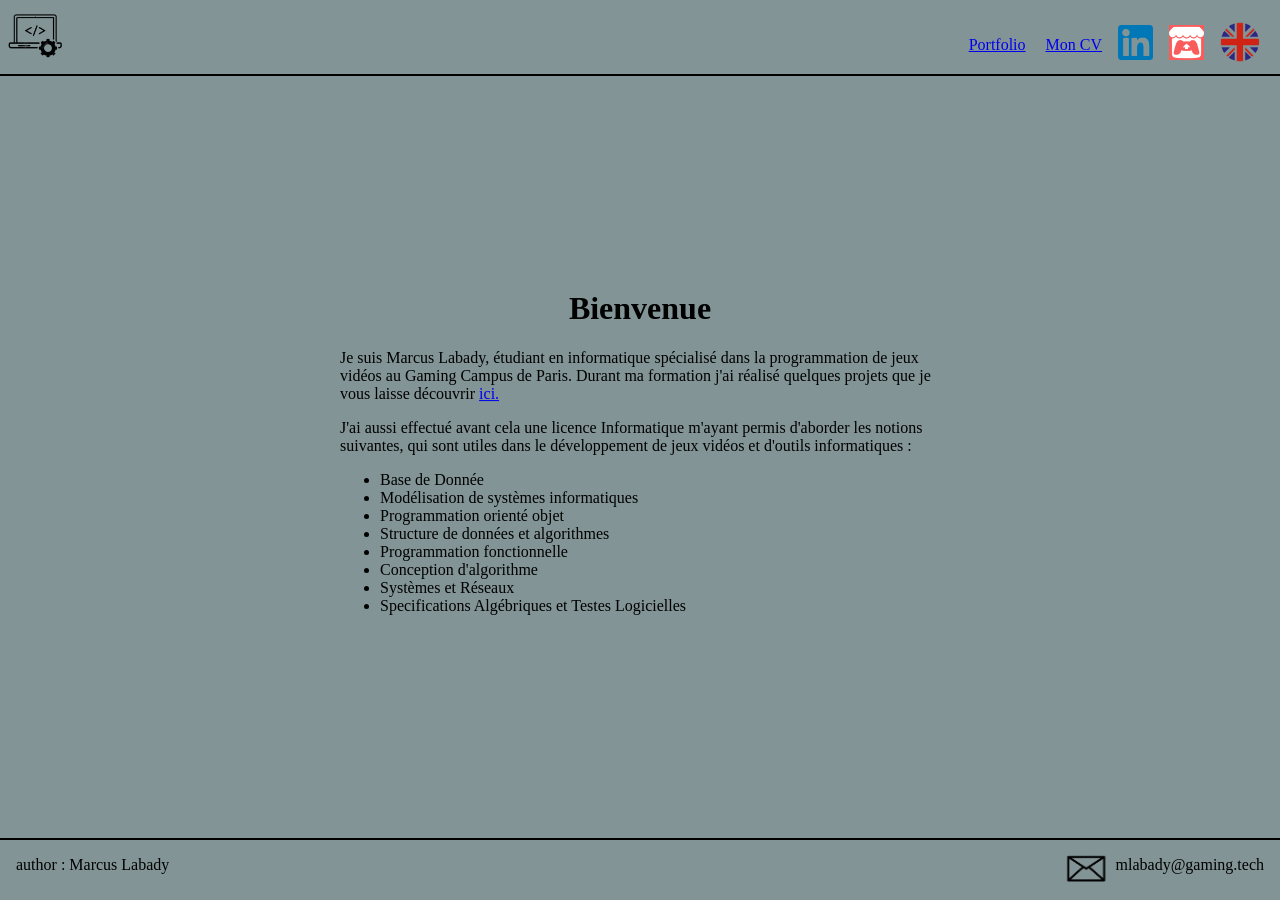
<file: index.html>
<!DOCTYPE html>
<html lang = "fr">
	<head>
		<meta charset = "utf-8">
		<meta name = "description" content = "Portfolio de Marcus Labady" >
		<meta name = "keywords" content = "Marcus Labady portfolio">
		<meta name = "author" content = "Marcus Labady">
		 <!--pour que le site s'adapte automatiquement aux écrans de téléphones, tablettes et ordinateurs-->
		<meta name = "viewport" content = "with-device-width, initial-scale=1">
		<title>Marcus Labady - Accueil</title>
		<link rel = "stylesheet" type = "text/css" media = "screen" href = "css/index.css?v=2">
		<!--?v2 force rechargement du .css par le navigateur-->
	</head>

	<body>
		<header>
			<div id ="logoAccueil">
				<!--Importe l'image-->
				<img src = "media/images/logoAccueil_2-removebg.png" width = "70" height = "70" alt = "logo Accueil" usemap = "#accueil_image">
				<!--Rend l'image cliquable -->
				<map name ="accueil_image">
					<area shape = "rect" coords="0,0,80,80" href = "index.html" title = "Accueil" alt ="accueil">
				</map>
			</div>

			<div id="headerRightSide">
				<div id = "menu_bouton">
					<a href = "portfolio.html">Portfolio</a>
					<a href = "resume.html">Mon&nbsp;CV</a>
					<!--<a href = "english/...html">AboutMe</a>-->
				</div>

				<div id = "contact">
					<div id="_linkedIn">
						<img src = "media/images/linkedinLogo.png" width = "35" height = "35" alt = "linkedin logo" usemap = "#linkedin">

						<map name = "linkedin">
							<area shape="rect" coords = "0,0,35,35" href="https://www.linkedin.com/in/marcus-melvin-labady-6a48b8258" target = "_blank" title="LikedIn profile" alt = "linkedin profile">
						</map>
					</div>
					<div id = "_itchio">
						<img src = "media/images/itchioLogo.png" width = "35" height = "35" alt = "icth.io logo" usemap = "#itchio">

						<map name = "itchio">
							<area shape="rect" coords = "0,0,35,35" href="https://itch.io/profile/redhawk128" target = "_blank" title="itch.io profile" alt = "itch.io profile">
						</map>
					</div>
				</div>

				<div id ="langage_eng">
					<img src = "media/images/drapeauAnglais-removebg.png" width = "40" height = "40" alt = "icth.io logo" usemap = "#img_lang">

					<map name = "img_lang">
						<area shape="rect" coords = "0,0,40,40" href="english/index.html" title="English" alt = "page not implemented yet">
					</map>
				</div>
			</div>
		</header>
		<main>
			<div id = "presentation">
				<h1>Bienvenue</h1>
				<p>Je suis Marcus Labady, étudiant en informatique spécialisé dans la programmation de jeux vidéos au Gaming Campus de Paris. Durant ma formation j'ai réalisé quelques projets que je vous laisse découvrir <a href = "portfolio.html">ici.</a></p>
				<p>J'ai aussi effectué avant cela une licence Informatique m'ayant permis d'aborder les notions suivantes, qui sont utiles dans le développement de jeux vidéos et d'outils informatiques :
				</p>
				<ul>
					<li>Base de Donnée</li>
					<li>Modélisation de systèmes informatiques</li>
					<li>Programmation orienté objet</li>
					<li>Structure de données et algorithmes</li>
					<li>Programmation fonctionnelle</li>
					<li>Conception d'algorithme</li>
					<li>Systèmes et Réseaux</li>
					<li>Specifications Algébriques et Testes Logicielles</li>
				</ul>
			</div>
		</main>

		<footer >
			<p id = "author">author : Marcus Labady</p>
			<div id = "mail">
				<img src = "media/images/mailLogo-removebg.png" width = "60" height = "60" alt = "mail link">
				<p>mlabady@gaming.tech</p>
			</div>
		</footer>
	</body>

</html>
</file>
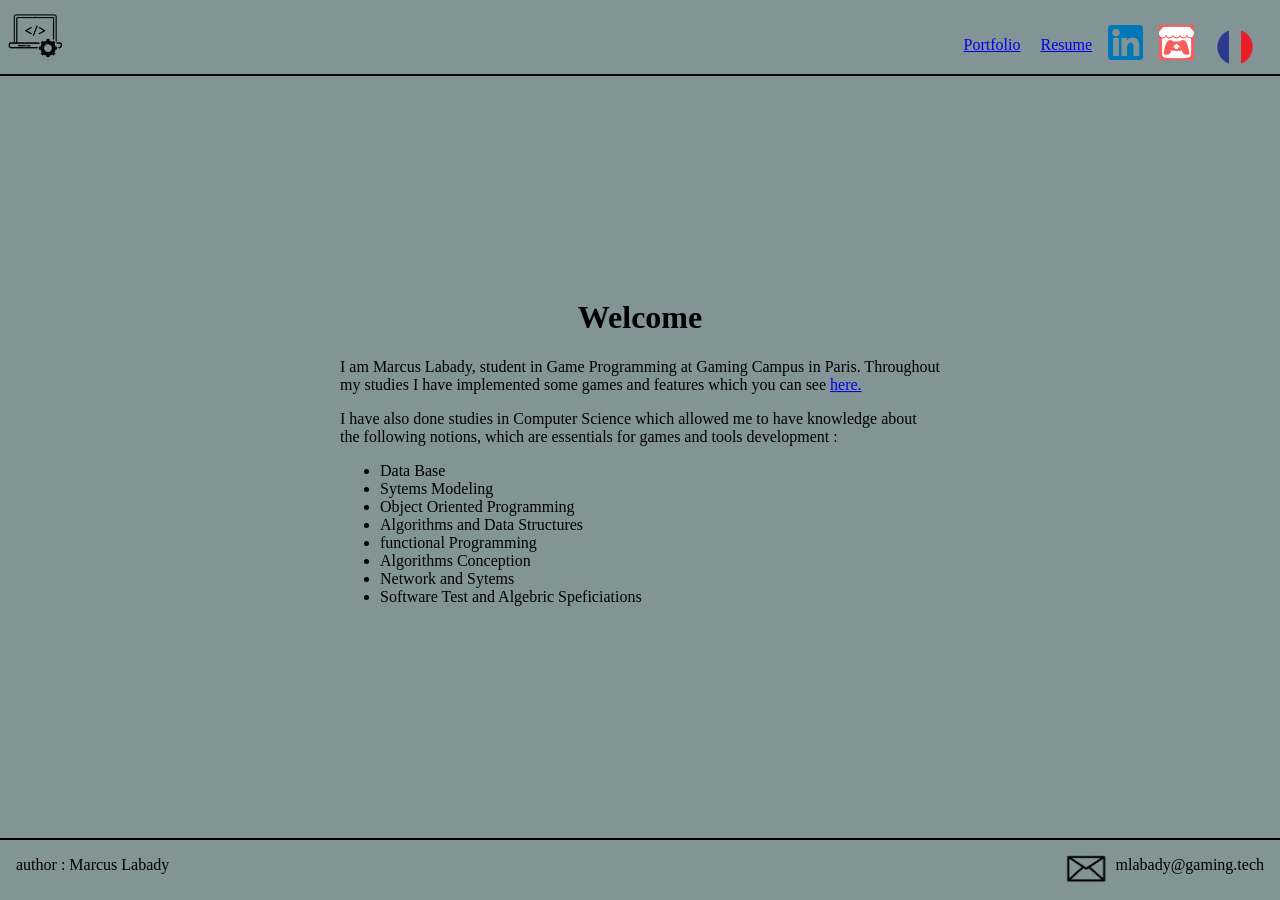
<file: english/index.html>
<!DOCTYPE html>
<html lang = "fr">
	<head>
		<meta charset = "utf-8">
		<meta name = "description" content = "Portfolio de Marcus Labady" >
		<meta name = "keywords" content = "Marcus Labady portfolio">
		<meta name = "author" content = "Marcus Labady">
		<title>Marcus Labady - Home</title>
		<link rel = "stylesheet" type = "text/css" media = "screen" href = "../css/index.css">
	</head>

	<body>
		<header>
			<div id ="logoAccueil">
				<!--Importe l'image-->
				<img src = "../media/images/logoAccueil_2-removebg.png" width = "70" height = "70" alt = "logo Accueil" usemap = "#accueil_image">
				<!--Rend l'image cliquable -->
				<map name ="accueil_image">
					<area shape = "rect" coords="0,0,80,80" href = "index.html" title = "Home" alt ="accueil">
				</map>
			</div>

			<div id="headerRightSide">
				<div id = "menu_bouton">
					<a href = "portfolio.html">Portfolio</a>
					<a href = "resume.html">Resume</a>
				</div>

				<div id = "contact">
					<div id="_linkedIn">
						<img src = "../media/images/linkedinLogo.png" width = "35" height = "35" alt = "linkedin logo" usemap = "#linkedin">

						<map name = "linkedin">
							<area shape="rect" coords = "0,0,35,35" href="https://www.linkedin.com/in/marcus-melvin-labady-6a48b8258" target = "_blank" title="LikedIn profile" alt = "linkedin profile">
						</map>
					</div>
					<div id = "_itchio">
						<img src = "../media/images/itchioLogo.png" width = "35" height = "35" alt = "icth.io logo" usemap = "#itchio">

						<map name = "itchio">
							<area shape="rect" coords = "0,0,35,35" href="https://itch.io/profile/redhawk128" target = "_blank" title="itch.io profile" alt = "itch.io profile">
						</map>
					</div>
				</div>

				<div id ="langage_eng">
					<img src = "../media/images/drapeauFr2-removebg.png" width = "50" height = "50" alt = "icth.io logo" usemap = "#img_lang">

					<map name = "img_lang">
						<area shape="rect" coords = "0,0,40,40" href="../index.html" title="Français" alt = "page not implemented yet">
					</map>
				</div>
			</div>
		</header>

		<main>
			<div id = "presentation">
				<h1>Welcome</h1>
				<p>I am Marcus Labady, student in Game Programming at Gaming Campus in Paris. Throughout my studies I have implemented some games and features which you can see <a href = "portfolio.html">here.</a></p>
				<p>I have also done studies in Computer Science which allowed me to have knowledge about the following notions, which are essentials for games and tools development :
				</p>
				<ul>
					<li>Data Base</li>
					<li>Sytems Modeling</li>
					<li>Object Oriented Programming</li>
					<li>Algorithms and Data Structures</li>
					<li>functional Programming</li>
					<li>Algorithms Conception</li>
					<li>Network and Sytems</li>
					<li>Software Test and Algebric Speficiations</li>
				</ul>
			</div>
		</main>

		<footer >
			<p id = "author">author : Marcus Labady</p>
			<div id = "mail">
				<img src = "../media/images/mailLogo-removebg.png" width = "60" height = "60" alt = "mail link">
				<p>mlabady@gaming.tech</p>
			</div>
		</footer>
	</body>

</html>
</file>
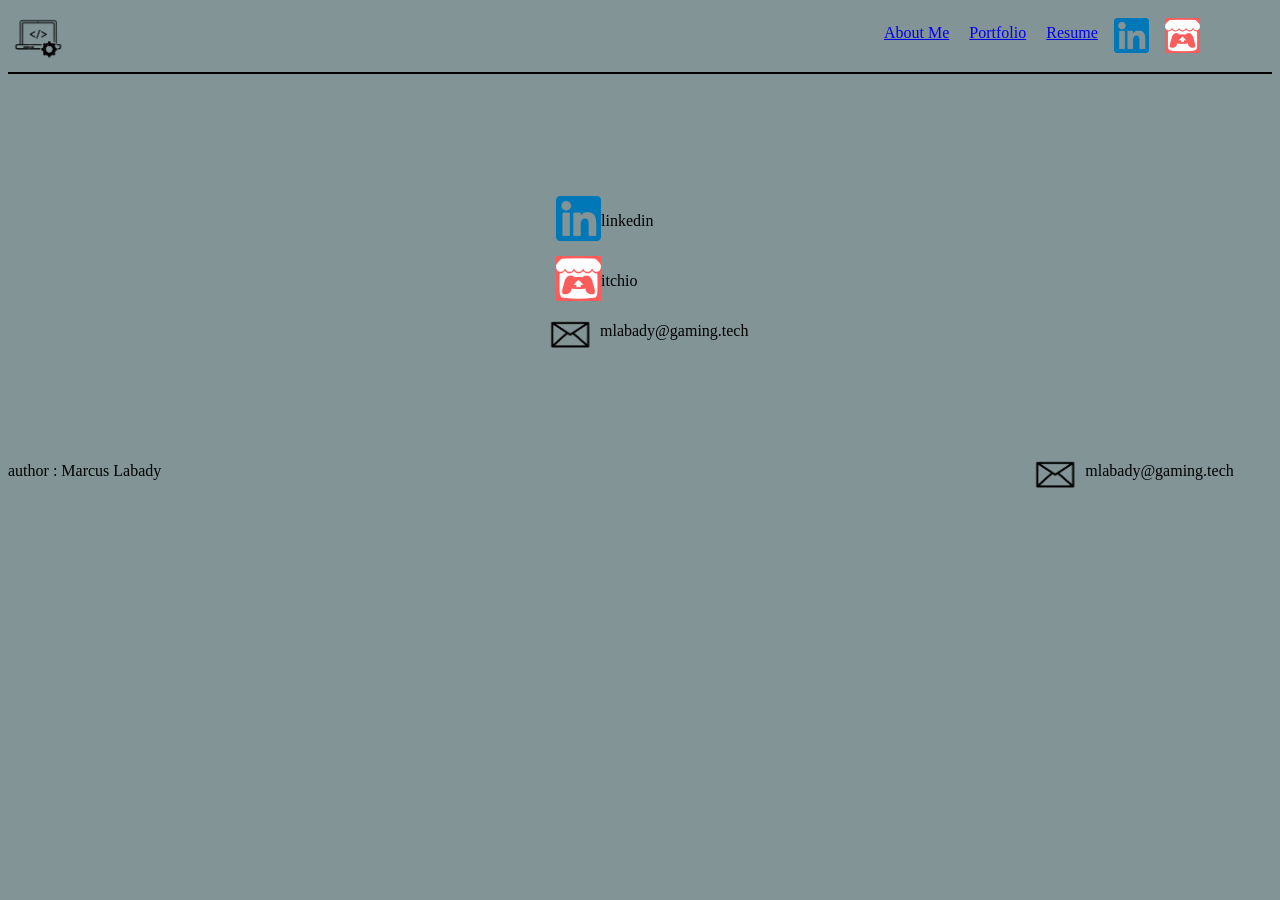
<file: contact.html>
<!DOCTYPE html> <!-- envoi d'email peut-etre ? Html VS Js ?-->
<html lang = "fr">
	<head>
		<meta charset = "utf-8">
		<meta name = "description" content = "Portfolio de Marcus Labady" >
		<meta name = "keywords" content = "Marcus Labady portfolio">
		<meta name = "author" content = "Marcus Labady">
		<title>Marcus Labady - Contact</title>
		<link rel = "stylesheet" type ="text/css" media = "screen" href = "css/contact.css">
	</head>

	<body>
		<header>
			<div id ="logoAccueil">
				<!--Importe l'image-->
				<img src = "media/images/logoAccueil_2-removebg.png" width = "60" height = "60" alt = "logo Accueil" usemap = "#accueil_image">
				<!--Rend l'image cliquable -->
				<map name ="accueil_image">
					<area shape = "rect" coords="0,0,80,80" href = "aboutMe.html" title = "Accueil" alt ="accueil">
				</map>
			</div>

			<div id = "menu_bouton">
				<a href = "aboutMe.html">About Me</a>
				<a href = "portfolio.html">Portfolio</a>
				<a href = "resume.html">Resume</a>
				<!--<a href = "english/...html">AboutMe</a>-->
			</div>

			<div id = "contact">
				<!--<h1>Contact</h1>-->
				<div id="_linkedIn">
					<img src = "media/images/linkedinLogo.png" width = "35" height = "35" alt = "linkedin logo" usemap = "#linkedin">
					<!--<a href = "https://www.linkedin.com/in/marcus-melvin-labady-6a48b8258" target = "blank">linkedIn</a>-->

					<!--<p>linkedin</p>-->

					<map name = "linkedin">
						<area shape="rect" coords = "0,0,35,35" href="https://www.linkedin.com/in/marcus-melvin-labady-6a48b8258" target = "_blank" title="LikedIn profile" alt = "linkedin profile">
					</map>
				</div>
				<div id = "_itchio">
					<img src = "media/images/itchioLogo.png" width = "35" height = "35" alt = "icth.io logo" usemap = "#itchio">
					<!--<a href = "https://itch.io/profile/redhawk128" target = "blank">itch.io</a>-->
					<!--<p>itchio</p>-->

					<map name = "itchio">
						<area shape="rect" coords = "0,0,35,35" href="https://itch.io/profile/redhawk128" target = "_blank" title="itch.io profile" alt = "itch.io profile">
					</map>
				</div>
			</div>
		</header>

		<div id = "contact_old">
			<!--<h1>Contact</h1>-->
			<div id="_linkedIn">
				<img src = "media/images/linkedinLogo.png" width = "45" height = "45" alt = "linkedin logo" usemap = "#linkedin">
				<!--<a href = "https://www.linkedin.com/in/marcus-melvin-labady-6a48b8258" target = "blank">linkedIn</a>-->

				<p>linkedin</p>

				<map name = "linkedin">
					<area shape="rect" coords = "0,0,45,45" href="https://www.linkedin.com/in/marcus-melvin-labady-6a48b8258" target = "_blank" alt = "linkedin profile">
				</map>
			</div>
			<div id = "_itchio">
				<img src = "media/images/itchioLogo.png" width = "45" height = "45" alt = "icth.io logo" usemap = "#itchio">
				<!--<a href = "https://itch.io/profile/redhawk128" target = "blank">itch.io</a>-->
				<p>itchio</p>

				<map name = "itchio">
					<area shape="rect" coords = "0,0,45,45" href="https://itch.io/profile/redhawk128" target = "_blank" alt = "itch.io profile">
				</map>
			</div>
			<div id ="mail_img">
				<img src = "media/images/mailLogo-removebg.png" width = "60" height = "60" alt = "mail link">
				<p>mlabady@gaming.tech</p>
				<!--<a href = "mailto:mlabady@gaming.tech">mlabady@gaming.tech</a>-->
			</div>
		</div>

		<footer >
			<p id = "author">author : Marcus Labady</p>
			<div id = "mail">
				<img src = "media/images/mailLogo-removebg.png" width = "60" height = "60" alt = "mail link">
				<p>mlabady@gaming.tech</p>
			</div>
		</footer>
	</body>

</html>
</file>
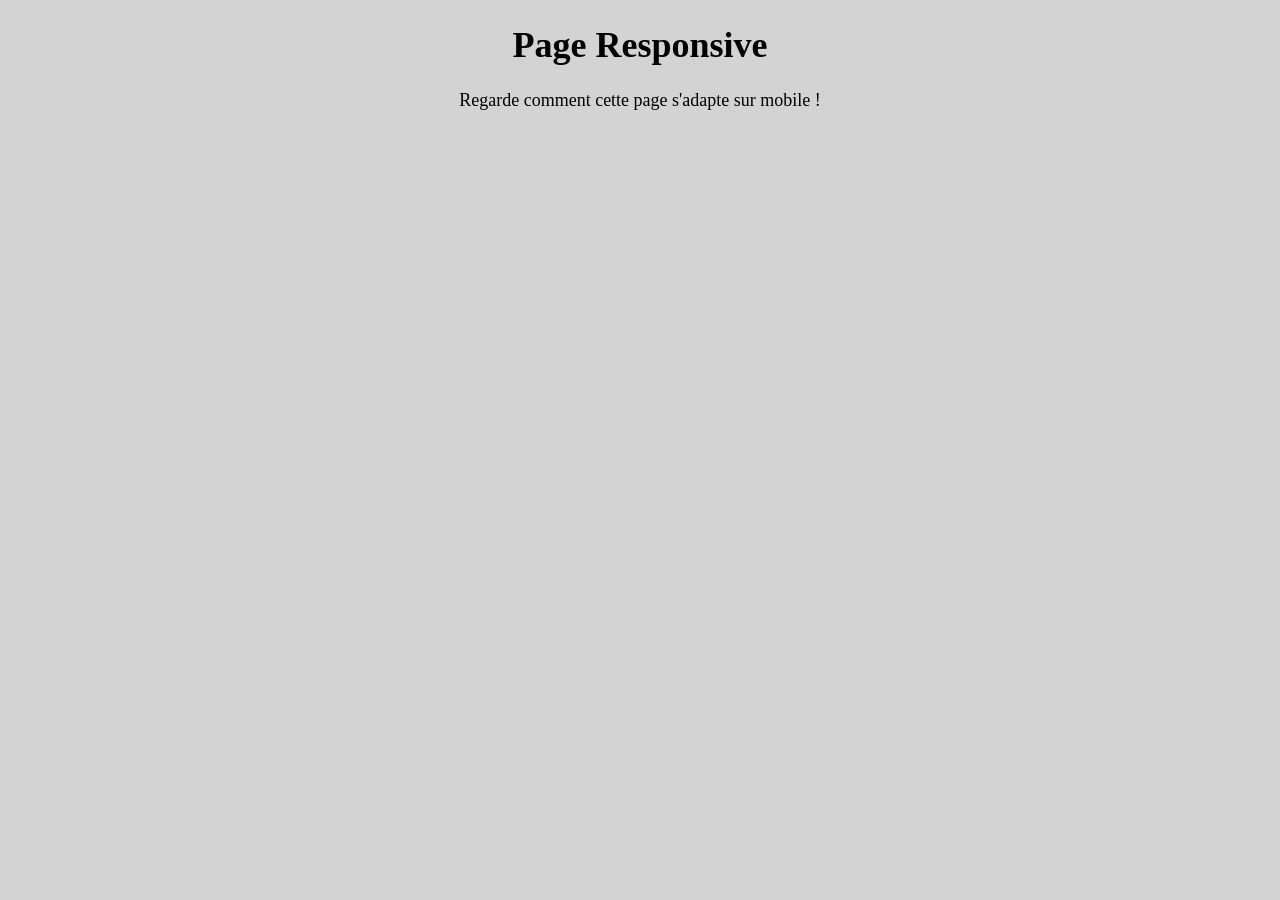
<file: index_tmp.html>
<!--Fichier index obligatoire pour heberger sur github
<!DOCTYPE html>
<html lang="en">
<head>
    <meta charset="UTF-8">
    <meta name="viewport" content="width=device-width, initial-scale=1.0">
    <title>Éléments fixes</title>
    <link rel = "stylesheet" type = "text/css" media = "screen" href = "css/index_tmp.css">

</head>
<body>
    <div class="top-left">Haut-gauche</div>
    <div class="top-right">Haut-droite</div>
    <div class="bottom-left">Bas-gauche</div>
    <div class="bottom-right">Bas-droite</div>
    <div class="center0">
    	<div class="center">Centre</div>
    	<div class="center">Centre</div>
    	<div class="center">Centre</div>
    	<div class="center">Centre</div>
    	<div class="center">Centre</div>
    	<div class="center">Centre</div>
    	<div class="center">Centre</div>
    	<div class="center">Centre</div>
    	<div class="center">Centre</div>
    	<div class="center">Centre</div>
    	<div class="center">Centre</div>
    	<div class="center">Centre</div>
    	<div class="center">Centre</div>
    	<div class="center">Centre</div>
    </div>
    <p>lsdkvjsdvjo</p>
    <p>lsdkvjsdvjo</p>
    <p>lsdkvjsdvjo</p>
    <p>lsdkvjsdvjo</p>
    <p>lsdkvjsdvjo</p>
    <p>lsdkvjsdvjo</p>
    <p>lsdkvjsdvjo</p>
    <p>lsdkvjsdvjo</p>
    <p>lsdkvjsdvjo</p>
    <p>lsdkvjsdvjo</p>
    <p>lsdkvjsdvjo</p>
    <p>lsdkvjsdvjo</p>
    <p>lsdkvjsdvjo</p>
    <p>lsdkvjsdvjo</p>
    <p>lsdkvjsdvjo</p>
    <p>lsdkvjsdvjo</p>
    <p>lsdkvjsdvjo</p>
    <p>lsdkvjsdvjo</p>
    <p>lsdkvjsdvjo</p>
    <p>lsdkvjsdvjo</p>
    <p>lsdkvjsdvjo</p>
    <p>lsdkvjsdvjo</p>
    <p>lsdkvjsdvjo</p>
    <p>lsdkvjsdvjo</p>
    <p>lsdkvjsdvjo</p>
    <p>lsdkvjsdvjo</p>
    <p>lsdkvjsdvjo</p>
    <p>lsdkvjsdvjo</p>
    <p>lsdkvjsdvjo</p>
    <p>lsdkvjsdvjo</p>
    <p>lsdkvjsdvjo</p>
    <p>lsdkvjsdvjo</p>
    <p>lsdkvjsdvjo</p>
    <p>lsdkvjsdvjo</p>
    <p>lsdkvjsdvjo</p>
    <p>lsdkvjsdvjo</p>
    <p>lsdkvjsdvjo</p>
    <p>lsdkvjsdvjo</p>
    <p>lsdkvjsdvjo</p>
    <p>lsdkvjsdvjo</p>
    <p>lsdkvjsdvjo</p>
    <p>lsdkvjsdvjo</p>
    <p>lsdkvjsdvjo</p>
    <p>lsdkvjsdvjo</p>
</body>
</html>
-->

<!DOCTYPE html>
<html lang="fr">
<head>
    <meta charset="UTF-8">
    <meta name="viewport" content="width=device-width, initial-scale=1.0">
    <title>Exemple Viewport</title>
    <style>
        body {
            font-size: 18px;
            background-color: lightgray;
            text-align: center;
        }
    </style>
</head>
<body>
    <h1>Page Responsive</h1>
    <p>Regarde comment cette page s'adapte sur mobile !</p>
</body>
</html>
</file>
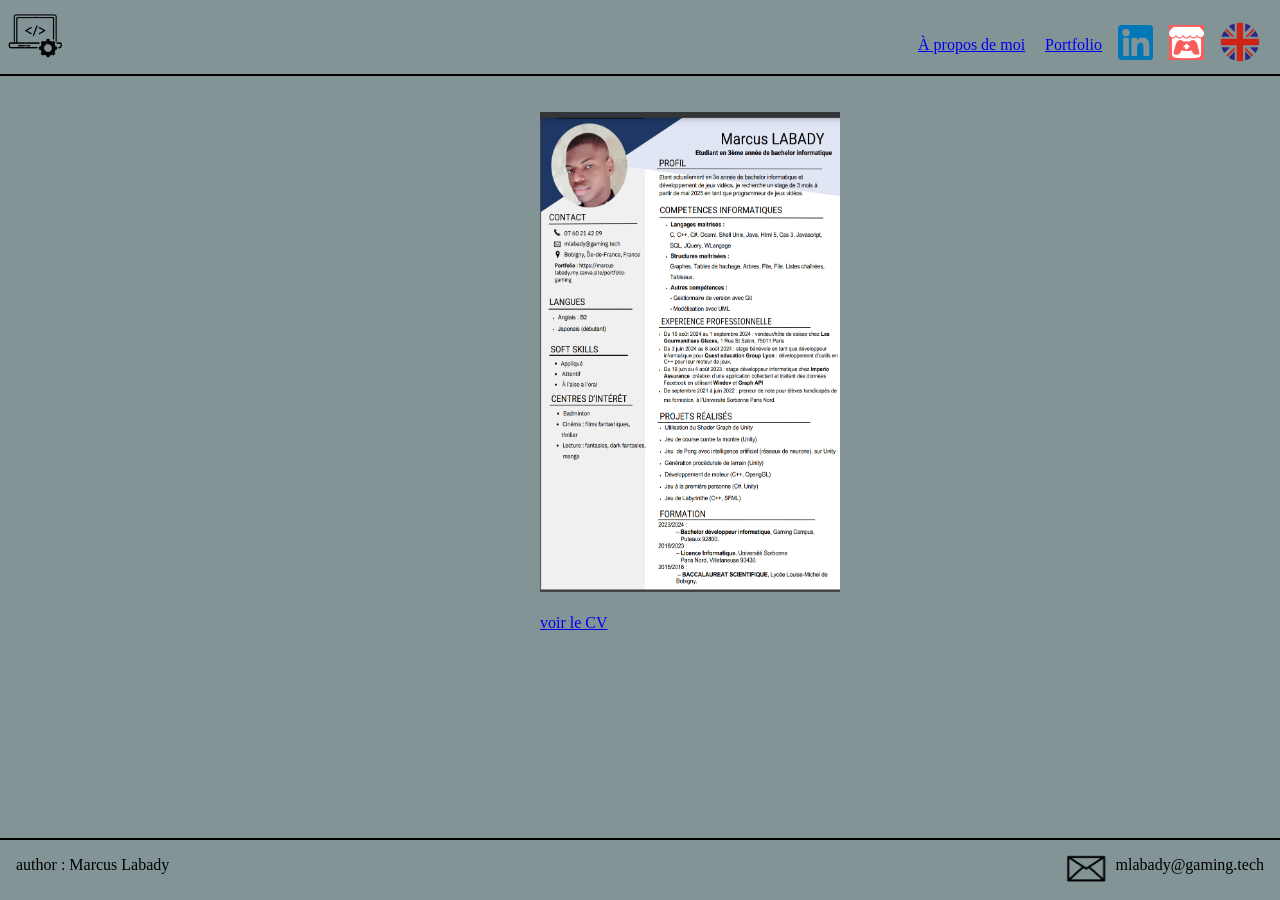
<file: resume.html>
<!DOCTYPE html>
<html lang = "fr">
	<head>
		<meta charset = "utf-8">
		<meta name = "description" content = "Portfolio de Marcus Labady" >
		<meta name = "keywords" content = "Marcus Labady portfolio">
		<meta name = "author" content = "Marcus Labady">
		<meta name = "viewport" content = "with-device-width, initial-scale=1.0">
		<title>Marcus Labady - CV</title>
		<link rel = "stylesheet" type = "text/css" media = "screen" href = "css/resume.css">
	</head>

	<body>
		<header>
			<div id ="logoAccueil">
				<!--Importe l'image-->
				<img src = "media/images/logoAccueil_2-removebg.png" width = "70" height = "70" alt = "logo Accueil" usemap = "#accueil_image">
				<!--Rend l'image cliquable -->
				<map name ="accueil_image">
					<area shape = "rect" coords="0,0,80,80" href = "index.html" title = "Accueil" alt ="accueil">
				</map>
			</div>

			<div id="headerRightSide">
				<div id = "menu_bouton">
					<a href = "index.html">À&nbsp;propos&nbsp;de&nbsp;moi</a>
					<a href = "portfolio.html">Portfolio</a>
					<!--<a href = "english/...html">AboutMe</a>-->
				</div>

				<div id = "contact">
					<div id="_linkedIn">
						<img src = "media/images/linkedinLogo.png" width = "35" height = "35" alt = "linkedin logo" usemap = "#linkedin">

						<map name = "linkedin">
							<area shape="rect" coords = "0,0,35,35" href="https://www.linkedin.com/in/marcus-melvin-labady-6a48b8258" target = "_blank" title="LikedIn profile" alt = "linkedin profile">
						</map>
					</div>
					<div id = "_itchio">
						<img src = "media/images/itchioLogo.png" width = "35" height = "35" alt = "icth.io logo" usemap = "#itchio">

						<map name = "itchio">
							<area shape="rect" coords = "0,0,35,35" href="https://itch.io/profile/redhawk128" target = "_blank" title="itch.io profile" alt = "itch.io profile">
						</map>
					</div>
				</div>

				<div id ="langage_eng">
					<img src = "media/images/drapeauAnglais-removebg.png" width = "40" height = "40" alt = "icth.io logo" usemap = "#img_lang">
						<!--<a href = "https://itch.io/profile/redhawk128" target = "blank">itch.io</a>-->
						<!--<p>itchio</p>-->

					<map name = "img_lang">
						<area shape="rect" coords = "0,0,40,40" href="english/resume.html" title="English" alt = "page not implemented yet">
					</map>
				</div>
			</div>
		</header>

		<div id ="imageCv">
			<!--Importe l'image-->
			<img src = "media/images/imageCV.png" width = "300" height = "480" alt = "Image CV" usemap = "#clic_image">
			<!--Rend l'image cliquable -->
			<map name ="clic_image">
				<area shape = "rect" coords="0,0,300,480" href = "media/pdf/MarcusLabady_CV.pdf" target="_blank" alt ="CV pdf">
			</map>
			<a href ="media/pdf/MarcusLabady_CV.pdf" target = "_blank"><br>voir le CV<br></a>
		</div>

		<footer>
			<p id = "author">author : Marcus Labady</p>
			<div id = "mail">
				<img src = "media/images/mailLogo-removebg.png" width = "60" height = "60" alt = "mail link">
				<p>mlabady@gaming.tech</p>
			</div>
		</footer>
	</body>

</html>
</file>
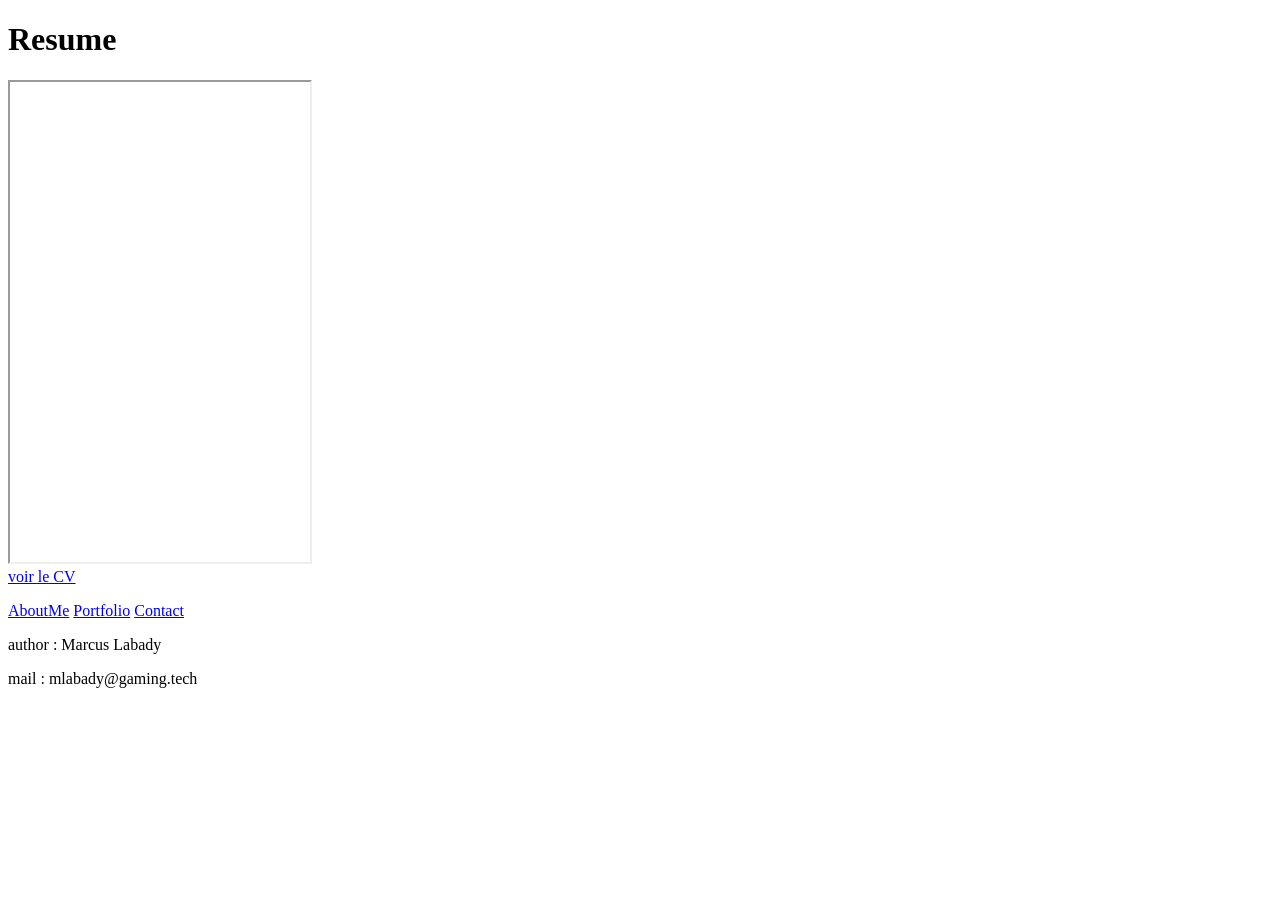
<file: resume2.html>
<!DOCTYPE html><!--fonctionne -->
<html lang = "fr">
	<head>
		<meta charset = "utf-8">
		<meta name = "description" content = "Portfolio de Marcus Labady" >
		<meta name = "keywords" content = "Marcus Labady portfolio">
		<meta name = "author" content = "Marcus Labady">
		<title>Marcus Labady - AboutMe</title>
	</head>

	<body>
		<h1>Resume</h1>
		<!--Importe le pdf-->
		<iframe id ="CV" title = "Mon CV" width ="300" height="480" src = "media/pdf/MarcusLabady_CV.pdf"></iframe>
		<!--ouvre le pdf dans un nouvelle onglet-->
		<a href ="media/pdf/MarcusLabady_CV.pdf" target = "_blank"><br>voir le CV<br><a/>
		<p>
			<a href = "aboutME.html">AboutMe</a>
			<a href = "portfolio.html">Portfolio</a>
			<a href = "contact.html">Contact</a>
		</p>
		<!--<a href = "english/...html">AboutMe</a>-->

		<footer>
			<p>author : Marcus Labady</p>
			<p>mail : mlabady@gaming.tech</p>
		</footer>
	</body>

</html>
</file>
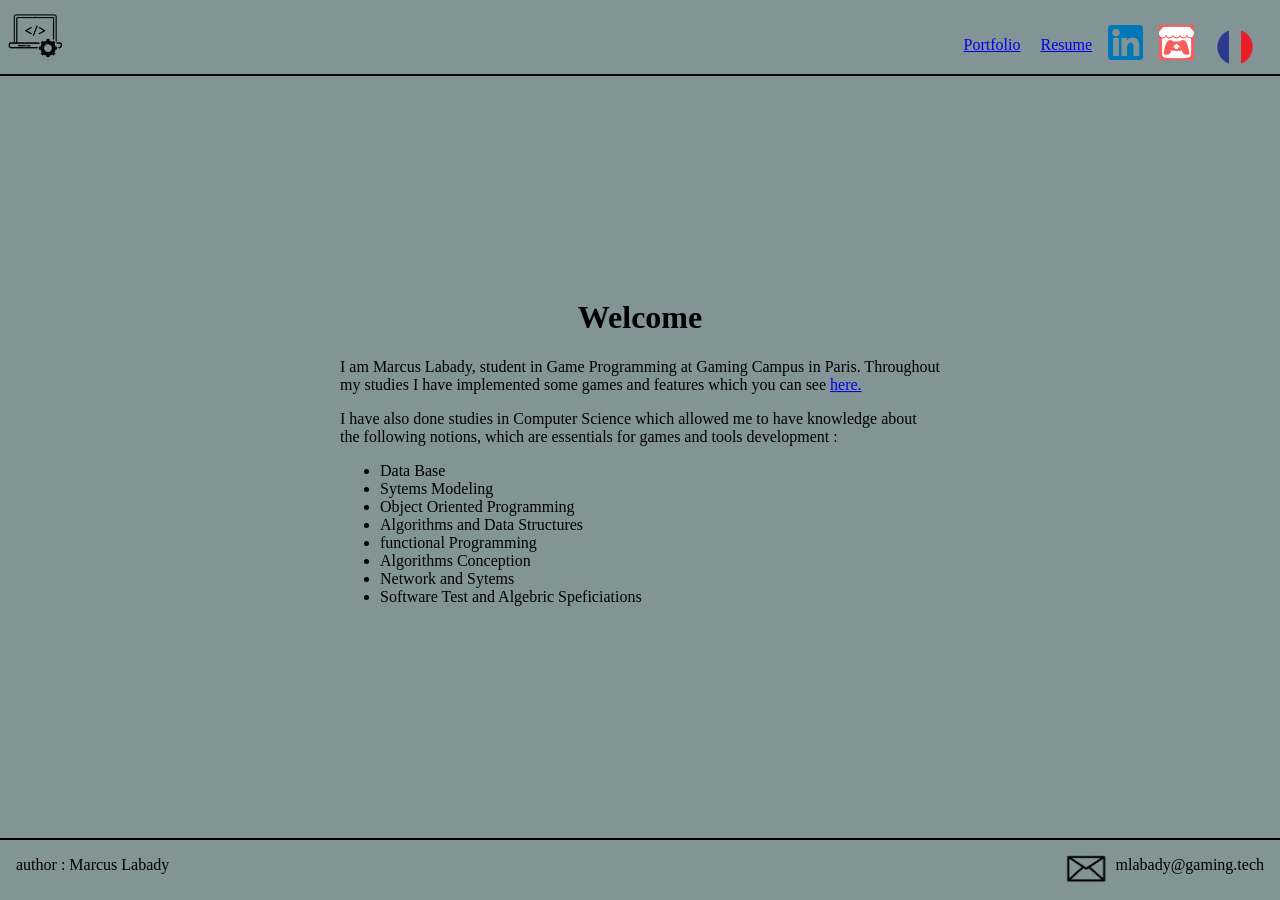
<file: english/AboutMe.html>
<!DOCTYPE html>
<html lang = "fr">
	<head>
		<meta charset = "utf-8">
		<meta name = "description" content = "Portfolio de Marcus Labady" >
		<meta name = "keywords" content = "Marcus Labady portfolio">
		<meta name = "author" content = "Marcus Labady">
		<title>Marcus Labady - AboutMe</title>
		<link rel = "stylesheet" type = "text/css" media = "screen" href = "../css/index.css">
	</head>

	<body>
		<header>
			<div id ="logoAccueil">
				<!--Importe l'image-->
				<img src = "../media/images/logoAccueil_2-removebg.png" width = "70" height = "70" alt = "logo Accueil" usemap = "#accueil_image">
				<!--Rend l'image cliquable -->
				<map name ="accueil_image">
					<area shape = "rect" coords="0,0,80,80" href = "AboutMe.html" title = "Home" alt ="accueil">
				</map>
			</div>

			<div id="headerRightSide">
				<div id = "menu_bouton">
					<a href = "portfolio.html">Portfolio</a>
					<a href = "resume.html">Resume</a>
				</div>

				<div id = "contact">
					<div id="_linkedIn">
						<img src = "../media/images/linkedinLogo.png" width = "35" height = "35" alt = "linkedin logo" usemap = "#linkedin">

						<map name = "linkedin">
							<area shape="rect" coords = "0,0,35,35" href="https://www.linkedin.com/in/marcus-melvin-labady-6a48b8258" target = "_blank" title="LikedIn profile" alt = "linkedin profile">
						</map>
					</div>
					<div id = "_itchio">
						<img src = "../media/images/itchioLogo.png" width = "35" height = "35" alt = "icth.io logo" usemap = "#itchio">

						<map name = "itchio">
							<area shape="rect" coords = "0,0,35,35" href="https://itch.io/profile/redhawk128" target = "_blank" title="itch.io profile" alt = "itch.io profile">
						</map>
					</div>
				</div>

				<div id ="langage_eng">
					<img src = "../media/images/drapeauFr2-removebg.png" width = "50" height = "50" alt = "icth.io logo" usemap = "#img_lang">

					<map name = "img_lang">
						<area shape="rect" coords = "0,0,40,40" href="../index.html" title="Français" alt = "page not implemented yet">
					</map>
				</div>
			</div>
		</header>

		<main>
			<div id = "presentation">
				<h1>Welcome</h1>
				<p>I am Marcus Labady, student in Game Programming at Gaming Campus in Paris. Throughout my studies I have implemented some games and features which you can see <a href = "portfolio.html">here.</a></p>
				<p>I have also done studies in Computer Science which allowed me to have knowledge about the following notions, which are essentials for games and tools development :
				</p>
				<ul>
					<li>Data Base</li>
					<li>Sytems Modeling</li>
					<li>Object Oriented Programming</li>
					<li>Algorithms and Data Structures</li>
					<li>functional Programming</li>
					<li>Algorithms Conception</li>
					<li>Network and Sytems</li>
					<li>Software Test and Algebric Speficiations</li>
				</ul>
			</div>
		</main>

		<footer >
			<p id = "author">author : Marcus Labady</p>
			<div id = "mail">
				<img src = "../media/images/mailLogo-removebg.png" width = "60" height = "60" alt = "mail link">
				<p>mlabady@gaming.tech</p>
			</div>
		</footer>
	</body>

</html>
</file>
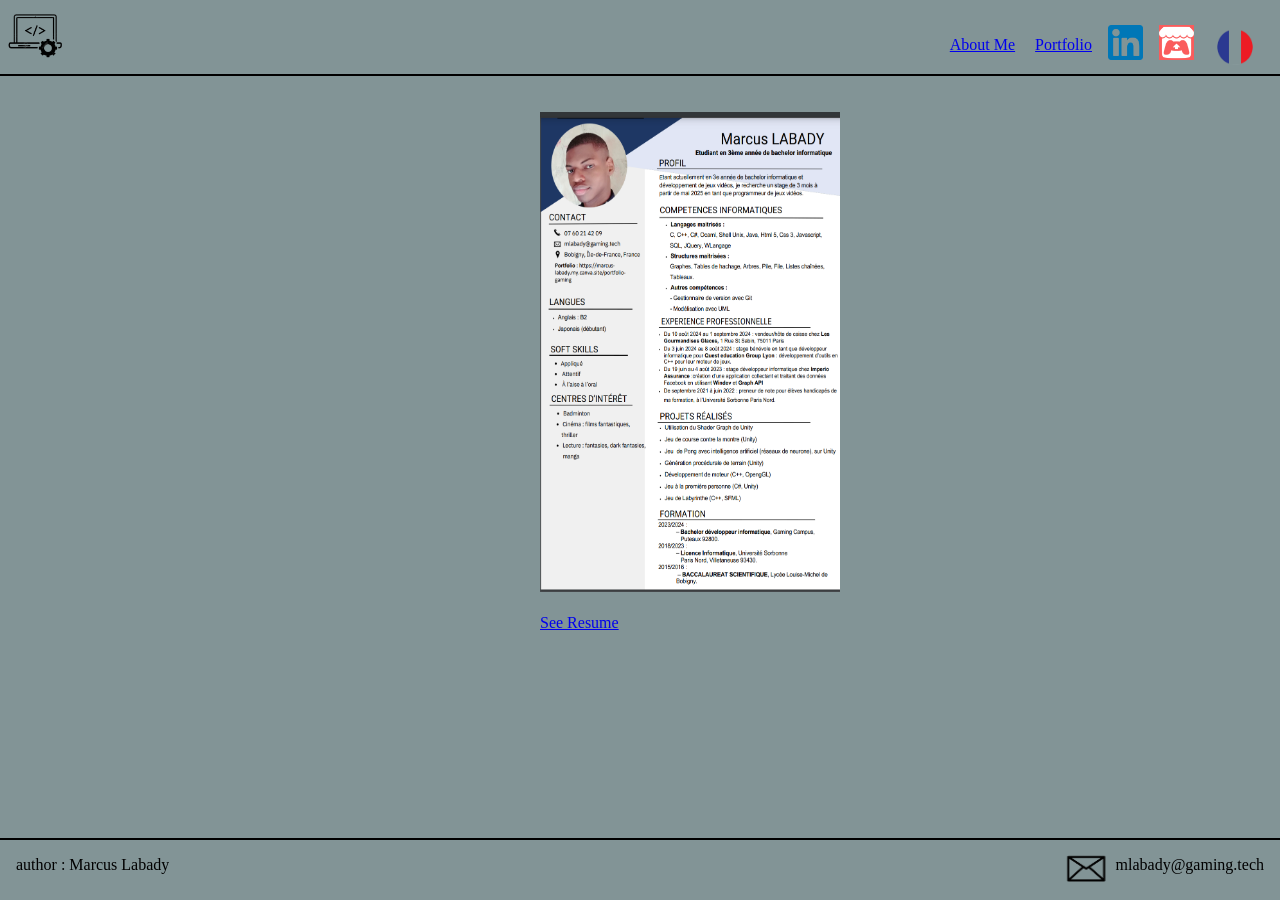
<file: english/resume.html>
<!DOCTYPE html><!--pouvoir afficher le document en grand quand on clique dessus-->
<html lang = "fr">
	<head>
		<meta charset = "utf-8">
		<meta name = "description" content = "Portfolio de Marcus Labady" >
		<meta name = "keywords" content = "Marcus Labady portfolio">
		<meta name = "author" content = "Marcus Labady">
		<title>Marcus Labady - CV</title>
		<link rel = "stylesheet" type = "text/css" media = "screen" href = "../css/resume.css">
	</head>

	<body>
		<header>
			<div id ="logoAccueil">
				<!--Importe l'image-->
				<img src = "../media/images/logoAccueil_2-removebg.png" width = "70" height = "70" alt = "logo Accueil" usemap = "#accueil_image">
				<!--Rend l'image cliquable -->
				<map name ="accueil_image">
					<area shape = "rect" coords="0,0,80,80" href = "index.html" title = "home" alt ="home logo">
				</map>
			</div>

			<div id="headerRightSide">
				<div id = "menu_bouton">
					<a href = "index.html">About Me</a>
					<a href = "portfolio.html">Portfolio</a>
				</div>

				<div id = "contact">
					<div id="_linkedIn">
						<img src = "../media/images/linkedinLogo.png" width = "35" height = "35" alt = "linkedin logo" usemap = "#linkedin">

						<map name = "linkedin">
							<area shape="rect" coords = "0,0,35,35" href="https://www.linkedin.com/in/marcus-melvin-labady-6a48b8258" target = "_blank" title="LikedIn profile" alt = "linkedin profile">
						</map>
					</div>
					<div id = "_itchio">
						<img src = "../media/images/itchioLogo.png" width = "35" height = "35" alt = "icth.io logo" usemap = "#itchio">

						<map name = "itchio">
							<area shape="rect" coords = "0,0,35,35" href="https://itch.io/profile/redhawk128" target = "_blank" title="itch.io profile" alt = "itch.io profile">
						</map>
					</div>
				</div>

				<div id ="langage_eng">
					<img src = "../media/images/drapeauFr2-removebg.png" width = "50" height = "50" alt = "icth.io logo" usemap = "#img_lang">

					<map name = "img_lang">
						<area shape="rect" coords = "0,0,40,40" href="../resume.html" title="Français" alt = "page not implemented yet">
					</map>
				</div>
			</div>
		</header>

		<div id ="imageCv">
			<!--Importe l'image-->
			<img src = "../media/images/imageCV.png" width = "300" height = "480" alt = "Image CV" usemap = "#clic_image">
			<!--Rend l'image cliquable -->
			<map name ="clic_image">
				<area shape = "rect" coords="0,0,300,480" href = "../media/pdf/MarcusLabady_CV.pdf" target="_blank" alt ="CV pdf">
			</map>
			<a href ="../media/pdf/MarcusLabady_CV.pdf" target = "_blank"><br>See Resume<br></a>
		</div>

		<footer>
			<p id = "author">author : Marcus Labady</p>
			<div id = "mail">
				<img src = "../media/images/mailLogo-removebg.png" width = "60" height = "60" alt = "mail link">
				<p>mlabady@gaming.tech</p>
			</div>
		</footer>
	</body>

</html>
</file>
<file: css/index.css>
html, body {
    height: 100%; /* Permet de remplir tout l’écran */
    display: flex;
    flex-direction: column;
    margin: 0;
    padding: 0;
}

body{
	background-color : rgb(51%,58%,59%);
}

header{
	display : flex;	/*affiche en ligne les enfants du header*/
	border-bottom : 2px solid black ;

	position: fixed;
    top: 0;
    left: 0;
    width: 100%;
    background-color: rgb(51%,58%,59%);
    z-index: 9999;	
}

/*Coin haut-gauche*/
#logoAcceuil{
	position: fixed;
	/*position: fixed; a décommenter pour plus tard*/
	top: 10px; /* Distance du haut */
	left: 10px; /* Distance de la gauche */
	background-color: lightblue;
	padding: 10px;
	border-radius: 5px;

	z-index: 9999; /* Met les éléments au premier plan */
}

/*----Coin haut-droite----*/
#headerRightSide{
	position: fixed;
	/*position: fixed; a décommenter pour plus tard*/

	top: 10px;
	right: 10px;
	padding: 10px;
	border-radius: 5px;
	display : flex;
}

#menu_bouton{
	padding-left : 50em;
	padding-bottom: 1em;
	padding-top: 1em;
}


#menu_bouton > a {
	padding-left : 1em;
}

#menu_bouton > a:hover{
	color : rgba(255,255,255,.59);
}

#contact{
	display : flex;
	padding-top: 5px;
}

#_linkedIn{
	padding-left: 1em;	
	padding-bottom : 3em;
}

#_itchio{
	padding-left: 1em;	
	padding-bottom : 3em;
}

#langage_eng{
	padding-left: 1em;	
	padding-top: 2px;
	padding-bottom : 3em;
}

main {
    flex: 1; /* Prend toute la place restante */
    display: flex;
    justify-content: center; /* Centre horizontalement */
}


#presentation > h1{
	text-align: center; /* Centre le texte à l'intérieur */
}

#presentation{
	/*Centre de l'écran*/
	position: fixed;
	top: 50%; /* Centre vertical */
	left: 50%; /* Centre horizontal */
	transform: translate(-50%, -50%); /* Décale de la moitié de la largeur/hauteur */
	padding: 20px;
	border-radius: 10px;
}

footer {
    width: 100%;
    display: flex;
	border-top: 2px solid black ;
	margin-top: 5em;
    box-sizing: border-box;
    position: relative;
    bottom: 0;
}

#author{
	white-space: nowrap; /* Empêche le texte de passer à la ligne */
	padding-left: 1em;

	/**/
    overflow: hidden;
    text-overflow: ellipsis ; /* Ajoute "..." si le texte dépasse */
    max-width: 100%; /* Empêche qu'il dépasse la largeur du footer */
}

footer > #mail{
	display: flex;
	margin-left: auto;
	padding-right: 1em;

	/*width: 100%;
    box-sizing: border-box;*/ /* S'assure que le padding ne dépasse pas */
}


/*pour que cela n'affecte que les ecran ou taille maximale est de 480px (smarphone en gros)
  ou entre 481 et 1024 (ecran tablette)*/
@media only screen and (max-width:480px), (min-width:481px) and (max-width:1024px){
	body{
		/*background-color : darkcyan;*/ /*!important*/;
	}

	#menu_bouton{
		display: flex;
	}

	#presentation{
		text-align : justify-all;
		position: relative;
	}

	main{
		margin-top: 5em ;
		min-height: 70vh; /*occupe au moin 7O% de l'ecran*/
		margin-bottom: 5em;
	}

	footer{
		/*position : relative;*/
    	width: 100%;
    	display: flex;
		border-top: 2px solid black ;
		margin-top: 5em;
   		box-sizing: border-box;
    	position: relative;
    	bottom: 0;
	}
}
</file>
<file: css/contact.css>
body{
	background-color : rgb(51%,58%,59%);	
}

header{
	display : flex;
	border-bottom : 2px solid black ;
}

#menu_bouton{
	/*background-color : #fc9;*/
	padding-left : 50em;
	padding-bottom: 1em;
	padding-top: 1em;
}

#menu_bouton > a {
	padding-left : 1em;
}

#menu_bouton > a:hover{
	/*background-color: #fc9;*/
	/*color : #fc9;*/
	color : rgba(255,255,255,.59);
}

header > #contact{
	display : flex;
}

#_linkedIn{
	padding-left: 1em;	
	padding-top: 10px;
}

#_itchio{
	padding-left: 1em;	
	padding-top: 10px;
}

#contact_old{
	padding-top : 7em;
	/*Centre l'élément lui-meme dans son conteneur*/
	width: 200px;
	margin: 0 auto;
	padding-left: 0;
}

#mail_img{
	display: flex; 	/*Permet d'aligner les éléments enfants (les <p>) en ligne*/
	/*gap : em;*/		/*Ajoute un espace entre les deux paragraphes.*/
	padding-right: 3em;

}

#_linkedIn{
	display: flex; 	/*Permet d'aligner les éléments enfants (les <p>) en ligne*/
	/*gap : em;*/		/*Ajoute un espace entre les deux paragraphes.*/

}

#_itchio{
	display: flex; 	/*Permet d'aligner les éléments enfants (les <p>) en ligne*/
	/*gap : em;*/		/*Ajoute un espace entre les deux paragraphes.*/

}

footer{
	display: flex; 	/*Permet d'aligner les éléments enfants (les <p>) en ligne*/
	gap : 54em;		/*Ajoute un espace entre les deux paragraphes.*/
	padding-top : 5em;
}

footer > #mail{
	display: flex;
}
</file>
<file: css/index_tmp.css>
/* Coin haut-gauche */
        .top-left {
            position: fixed;
            top: 10px; /* Distance du haut */
            left: 10px; /* Distance de la gauche */
            background-color: lightblue;
            padding: 10px;
            border-radius: 5px;
        }

        /* Coin haut-droite */
        .top-right {
            position: fixed;
            top: 10px;
            right: 10px;
            background-color: lightcoral;
            padding: 10px;
            border-radius: 5px;
        }

        /* Coin bas-gauche */
        .bottom-left {
            position: fixed;
            bottom: 10px;
            left: 10px;
            background-color: lightgreen;
            padding: 10px;
            border-radius: 5px;
        }

        /* Coin bas-droite */
        .bottom-right {
            position: fixed;
            bottom: 10px;
            right: 10px;
            background-color: lightyellow;
            padding: 10px;
            border-radius: 5px;
        }

        /* Centre de l'écran */
        .center0 {
            position: fixed;
            top: 50%; /* Centre vertical */
            left: 50%; /* Centre horizontal */
            transform: translate(-50%, -50%); /* Décale de la moitié de la largeur/hauteur */
            background-color: lightgray;
            padding: 20px;
            border-radius: 10px;
            text-align: center;
        }
/*
        body {
            margin: 0;
            font-family: Arial, sans-serif;
            height: 100vh;
        }
*/
</file>
<file: css/resume.css>
html, body {
    height: 100%; /* Permet de remplir tout l’écran */
    display: flex;
    flex-direction: column;
    margin: 0;
    padding: 0;
}

body{
	background-color : rgb(51%,58%,59%);
}

header{
	display : flex;	/*affiche en ligne les enfants du header*/
	border-bottom : 2px solid black ;

	position: fixed;
    top: 0;
    left: 0;
    width: 100%;
    background-color: rgb(51%,58%,59%);
    z-index: 9999;	
}

/*Coin haut-gauche*/
#logoAcceuil{
	position: fixed;
	top: 10px; /* Distance du haut */
	left: 10px; /* Distance de la gauche */
	padding: 10px;
	border-radius: 5px;
	z-index: 9999; /* Met les éléments au premier plan */
}

/*----Coin haut-droite----*/
#headerRightSide{
	position: fixed;
	top: 10px;
	right: 10px;
	padding: 10px;
	border-radius: 5px;
	display : flex;
}

#menu_bouton{
	padding-left : 50em;
	padding-bottom: 1em;
	padding-top: 1em;
}


#menu_bouton > a {
	padding-left : 1em;
}

#menu_bouton > a:hover{
	color : rgba(255,255,255,.59);
}

#contact{
	display : flex;
	padding-top: 5px;
}

#_linkedIn{
	padding-left: 1em;	
	padding-bottom : 3em;
}

#_itchio{
	padding-left: 1em;	
	padding-bottom : 3em;
}

#langage_eng{
	padding-left: 1em;	
	padding-top: 2px;
	padding-bottom : 3em;
}

#imageCv{
	/*background-color: Red;*/
	/*padding-left : 17em;*/
	padding-top: 7em;
	/*margin-top : 10em;*/
	/*Centre l'élément lui-meme dans son conteneur*/
	width: 200px;
	margin: 0 auto;
	padding-left: 0;

	flex: 1; /* Prend toute la place restante */
    /*display: flex;*/
    justify-content: center; /* Centre horizontalement */
}

footer{
    width: 100%;
	display: flex;
	border-top: 2px solid black ;
	margin-top: 5em;

	box-sizing: border-box;
    position: relative;
    bottom: 0;
}

#author{
	white-space: nowrap; /* Empêche le texte de passer à la ligne */
	padding-left: 1em;

	overflow: hidden;
    text-overflow: ellipsis ; /* Ajoute "..." si le texte dépasse */
    max-width: 100%; /* Empêche qu'il dépasse la largeur du footer */
}

footer > #mail{
	display: flex;
	margin-left: auto;
	padding-right: 1em;
}


@media only screen and (max-width:480px), (min-width:481px) and (max-width:1024px){
	body{
	}

	menu_bouton{
		padding-left: 8px;
		padding-bottom: 4em;
	}

	#imageCv{
		padding-right: 5em;
	}

	footer{
		/*position : relative;*/
    	width: 100%;
    	display: flex;
		border-top: 2px solid black ;
		margin-top: 5em;
   		box-sizing: border-box;
    	position: relative;
    	bottom: 0;
	}
}
</file>
